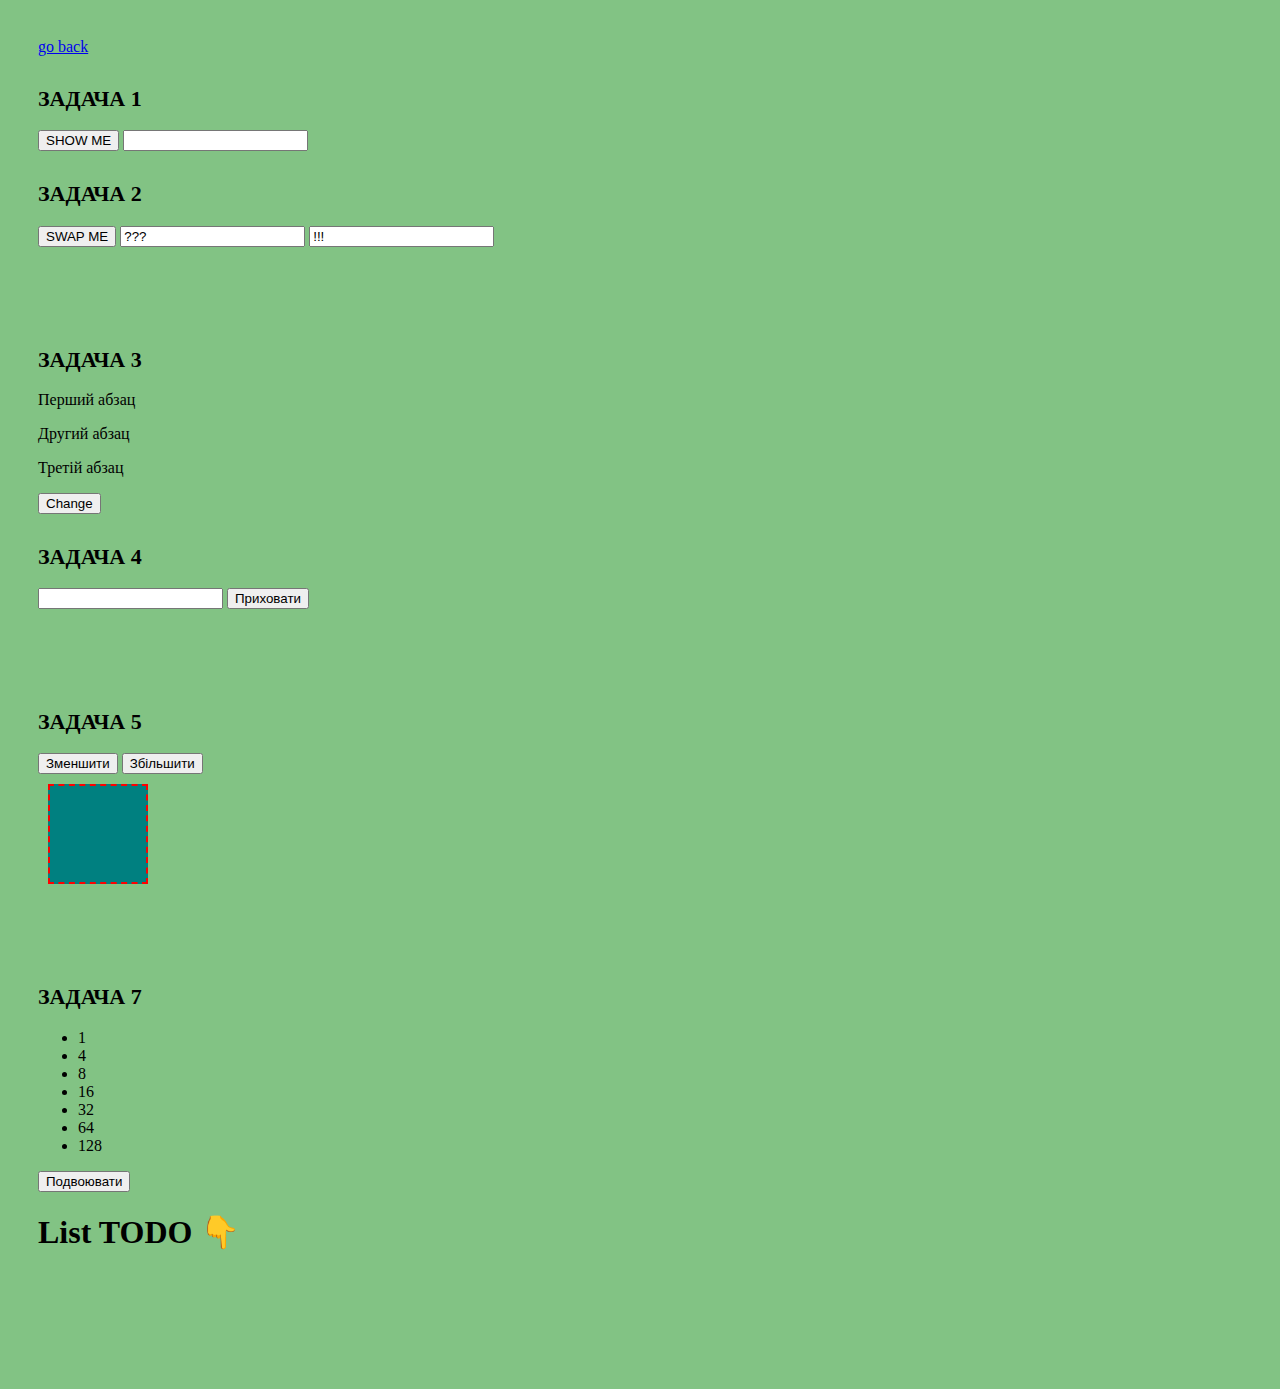
<file: lesson_4.html>
<!DOCTYPE html>
<html lang="en">

<head>
    <meta charset="UTF-8">
    <title>Lesson 4</title>
    <link rel="stylesheet" href="./css/lesson_4.css">
</head>

<body>
<a href="./index.html">go back</a>

    <h2 class="taskTitle">ЗАДАЧА 1</h2>
    <button id="alertButton">SHOW ME</button>
    <input id="alertInput" type="text">


    <div>
        <h2 class="taskTitle">ЗАДАЧА 2</h2>
        <button id="swapButton">SWAP ME</button>
        <input id="leftSwapInput" type="text" value="???" />
        <input id="rightSwapInput" type="text" value="!!!" />
    </div>


    <h2 class="taskTitle">ЗАДАЧА 3</h2>
    <p>Перший абзац</p>
    <p>Другий абзац</p>
    <p>Третій абзац</p>
    <button id="chngButton">Change</button> 

    <div>
        <h2 class="taskTitle">ЗАДАЧА 4</h2>
        <input id="passwordInput" type="text" />
        <button id="passwordButton">Приховати</button>
    </div>

    <div>
        <h2 class="taskTitle">ЗАДАЧА 5</h2>
        <button id="decrease">Зменшити</button>
        <button id="increase">Збільшити</button>
        <div id="box" style="width: 100px; height: 100px; background-color: teal;"></div>
    </div>

<!-- ЗАДАЧА 7 -->
    <h2 class="taskTitle">ЗАДАЧА 7</h2>
    <div class="container">
          <ul class="list">
            <li class="listItem item-1">1</li>
            <li class="listItem item-2">4</li>
            <li class="listItem item-3">8</li>
            <li class="listItem item-4">16</li>
            <li class="listItem item-5">32</li>
            <li class="listItem item-6">64</li>
            <li class="listItem item-7">128</li>
        
          </ul>
          <button id="double">Подвоювати</button>

<!-- ЗАДАЧА 9 -->
        <h1>List TODO 👇</h1>

    <!-- другие элементы -->

    <script type="module" src="./js/lesson_4.js"></script>

</body>

</html>
</file>
<file: css/lesson_4.css>
* {
    box-sizing: border-box;
}

body {
    padding: 30px;
    background-color: rgb(130, 195, 132);
}

div {
    margin-bottom: 100px;
}

#box {
    width: 50px;
    height: 50px;
    border: 2px dashed red;
    margin: 10px;
}

.outerCircle,
.innerCircle {
    margin: 0;
    border-radius: 50%;
}

.outerCircle {
    width: 40px;
    height: 40px;
    border: 1px solid red;
    display: flex;
    align-items: center;
    justify-content: center;
    position: static;
}

.innerCircle {
    width: 30px;
    height: 30px;
    background-color: red;
}

#circleButton {
    margin-top: 20px;
}

#place {
    width: 100px;
    height: 200px;
    background-color: green;
}

.checkboxList {
    display: flex;
    flex-direction: column;
    align-items: flex-start;
    margin-bottom: 15px;
}

.checkboxWrapper {
    display: flex;
    align-items: center;
    margin: 10px 0;
}

.taskTitle {
    margin-top: 30px;
    font-weight: 700;
    font-size: 22px;
}

.grid {
    display: flex;
    width: 460px;
    height: 460px;
    border: 2px solid white;
    flex-wrap: wrap;
    padding: 0;
    margin: 0;
}

.gridItem {
    width: calc(100% / 3);
    height: calc(100% / 3);
    background-color: red;
    border: 1px dashed black;
    border-radius: 50%;
    margin: 0;
    padding: 0;
    list-style: none;
}

.eventThumb {
    display: flex;
    gap: 10px;
    flex-wrap: wrap;
}

.eventList {
    list-style: none;
    margin: 0;
    padding: 15px;
    font-size: 18px;
    line-height: 1.5;
    letter-spacing: 0.02em;
}

.eventKey {
    color: firebrick;
}

.eventCode {
    color: blueviolet;
}

.zooWrapper {
    width: 768px;
    margin: 0 auto;
}

.animalList {
    display: flex;
    gap: 24px;
    padding-left: 0;
    list-style: none;
}

.animalElement {
    flex-basis: calc((100% - 3 * 24px) / 4);

    border-radius: 5px;
    padding: 15px;
    border: 1px solid firebrick;
}
</file>
